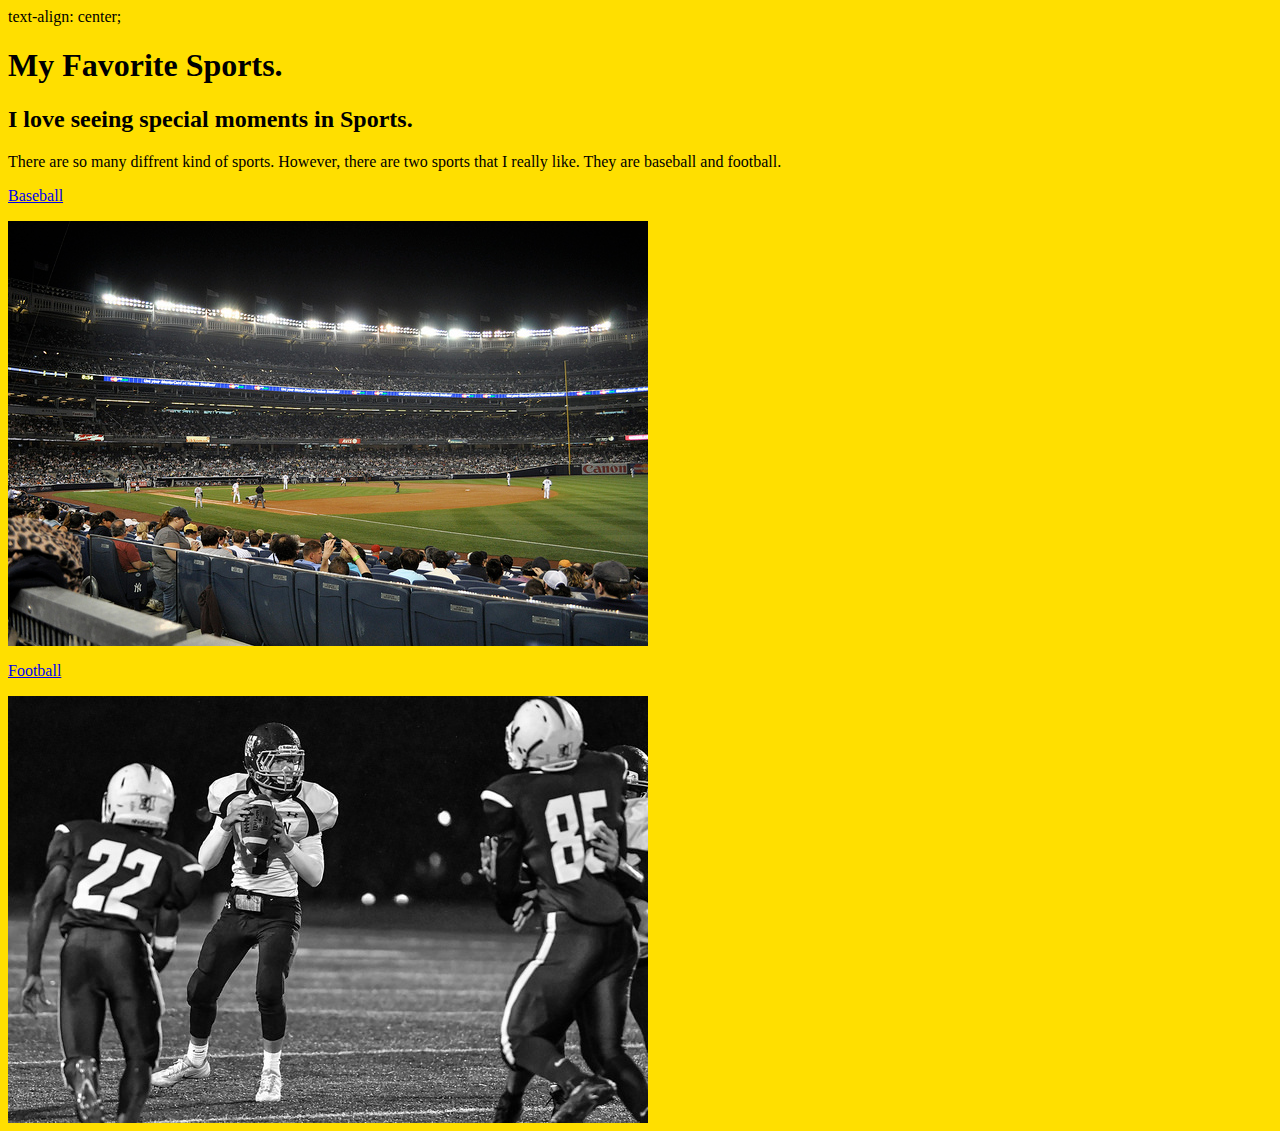
<file: Index.html>
<html>	
	<head>
		<title>My Favorite Sports.</title>
		<link href="style.css" rel="stylesheeet">
	</head>

		<body style="background-color:FFDF00;">
			text-align: center;
			<h1>My Favorite Sports.</h1>
			<h2>I love seeing special moments in Sports.</h2>
			<P> There are so many diffrent kind of sports. However, there are two sports that I really like. They are baseball and football.</P>
			<p><a href="baseball.html" alt="Baseball">Baseball</a></p>
				<img src="Images/Baseball/BS1.jpg">

			<p><a href="football.html" alt="Football">Football</a></p>
				<img src="Images/Football/FT1.jpg">
</html>
</file>
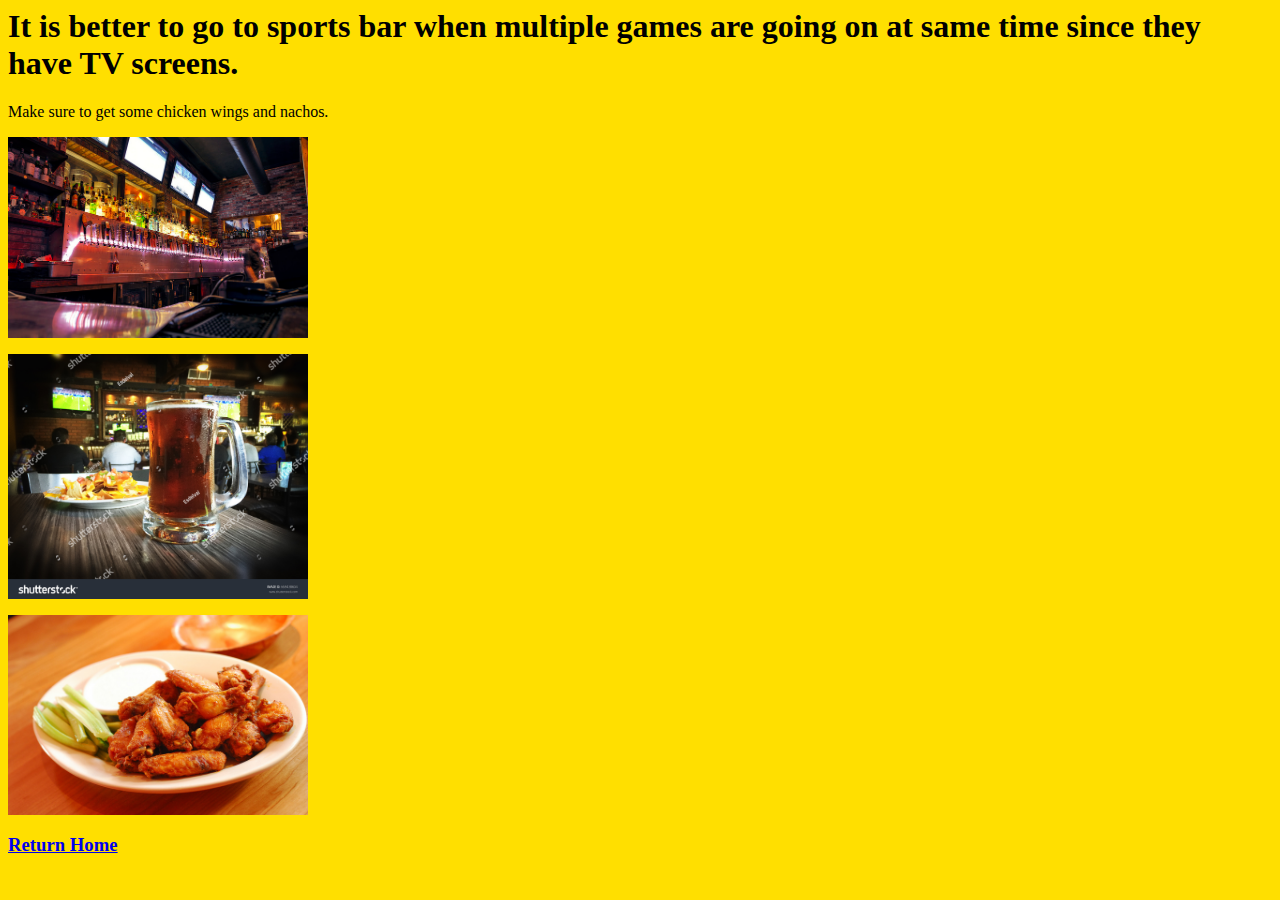
<file: Bars.html>
<html>	
	<head>
		<title>Ways to enjoy baseball for my self</title>
		<link href="style.css" rel="stylesheeet">
	</head>

		<body style="background-color:FFDF00;">
			<h1> It is better to go to sports bar when multiple games are going on at same time since they have TV screens.</h1>
			<p>Make sure to get some chicken wings and nachos.</p>

			<p><img src="Images/Baseball/Bar2.jpg" width="300"/></p>

			<p><img src="Images/Baseball/nachos.jpg" width="300"/></p>

			<p><img src="Images/Baseball/wings.jpg" width="300"/></p>


			
			<a href="Index.html"><h3> Return Home</h3></a>
</html>
</file>
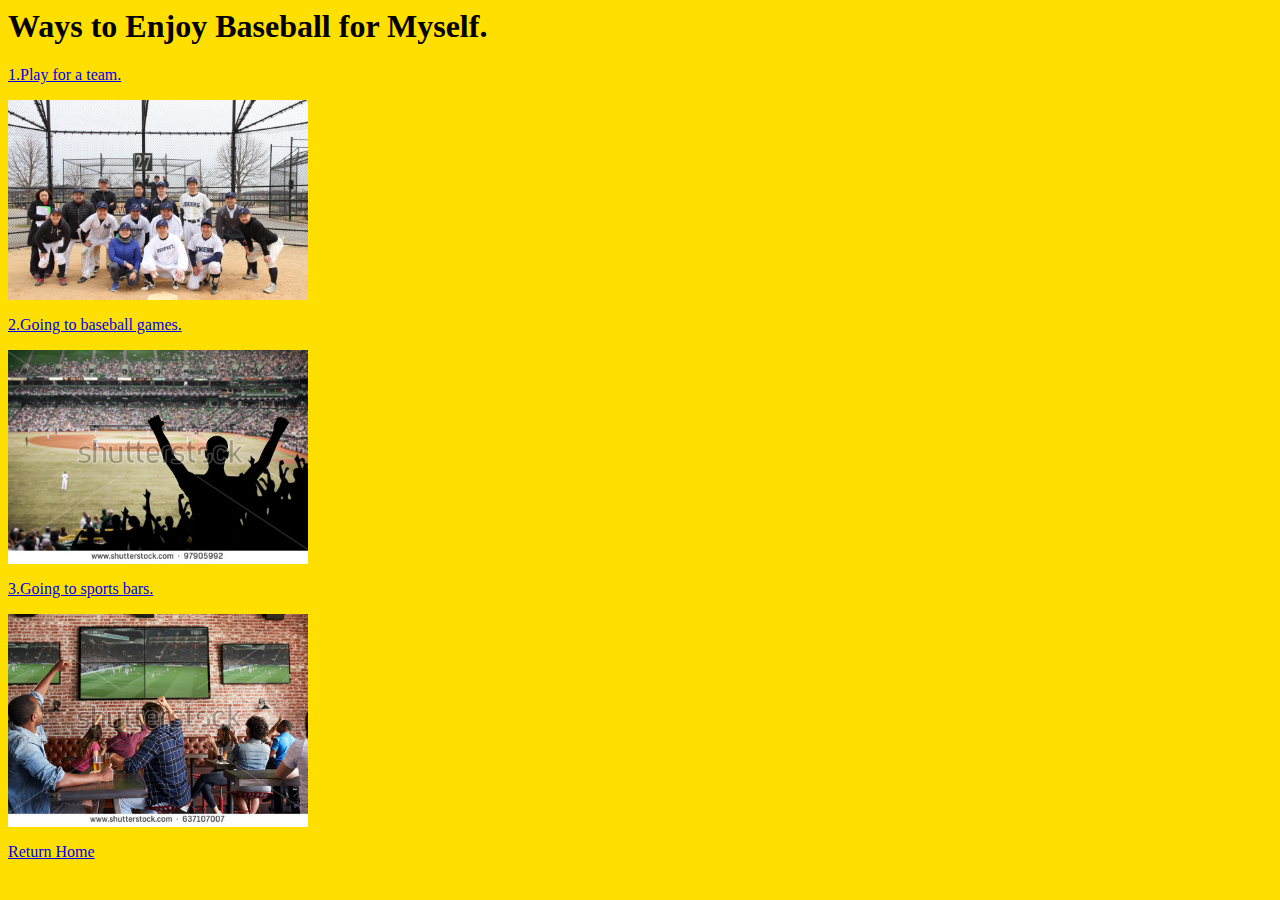
<file: baseball.html>
<html>	
	<head>
		<title>Ways to enjoy baseball for my self</title>
		<link href="style.css" rel="stylesheeet">
	</head>

		<body style="background-color:FFDF00;">
			<h1> Ways to Enjoy Baseball for Myself. </h1>
			<p><a href="Pitching.html">1.Play for a team.</a></p>

			<img src="Images/Baseball/Jokers.jpg" width="300" alt="playing baseball">

			<p><a href="Going.html">2.Going to baseball games.</a></p>
			<img src="Images/Baseball/Going.jpg" width="300" alt="Going to baseball games">

			<p><a href="Bars.html">3.Going to sports bars.</a></p>
			<img src="Images/Baseball/bar.jpg" width="300" alt="Going to sports bars"/>

			<p><a href="Index.html">Return Home</a></P>
</html>
</file>
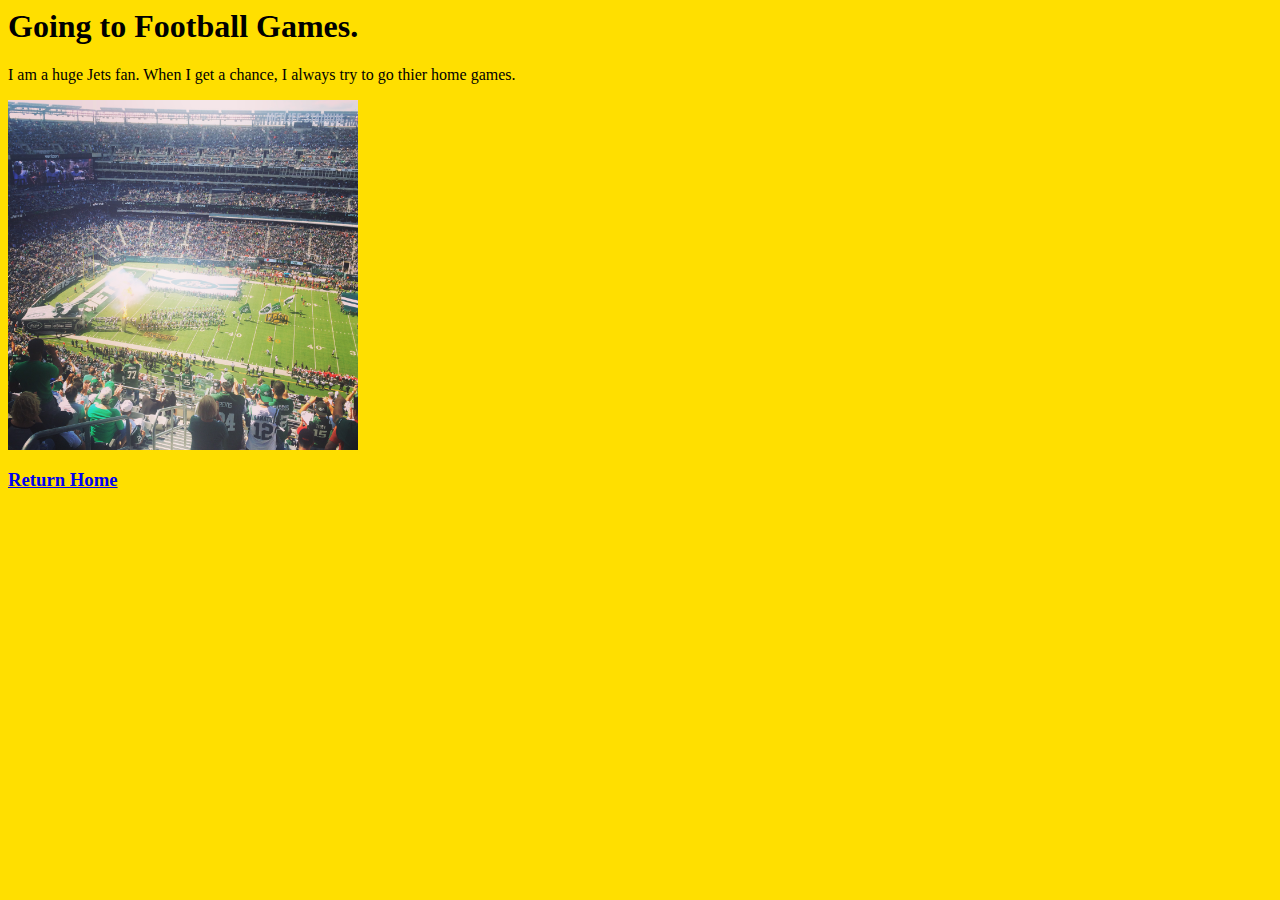
<file: football-games.html>
<html>	
	<head>
		<title>Going to Football Games</title>
		<link href="style.css" rel="stylesheeet">
	</head>

		<body style="background-color:FFDF00;">
			<h1>Going to Football Games.</h1>
			<p>I am a huge Jets fan. When I get a chance, I always try to go thier home games.

			<p><image src="Images/Football/IMG_0358.JPG" Width="350"/></p>

			<a href="Index.html"><h3> Return Home</h3></a>
</html>
</file>
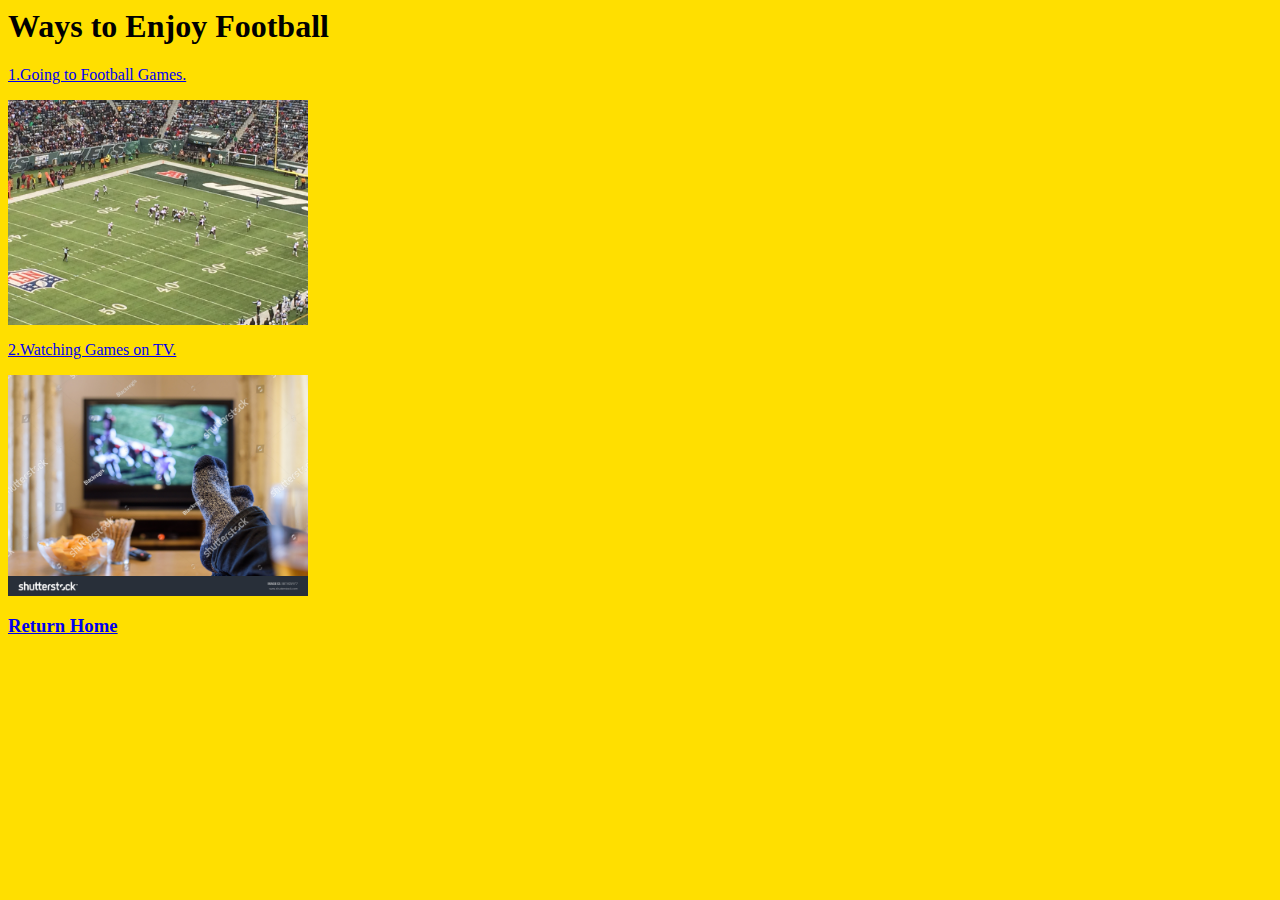
<file: football.html>
<html>	
	<head>
		<title>Ways to Enjoy Football.</title>
		<link href="style.css" rel="stylesheeet">
	</head>

		<body style="background-color:FFDF00;">
			<h1>Ways to Enjoy Football</h1>

			
			<p><a href="football-games.html" alt="Footballgames">1.Going to Football Games.</a></p>
			<p><img src="Images/Football/IMG_0029.jpg" width="300"/></p>

			<p><a href="football-games-on-TV.html" alt="Football games on TV">2.Watching Games on TV.</a></p>
			<p><img src="Images/Football/watching.jpg" width="300"/></p>

			

			<a href="Index.html"><h3> Return Home</h3></a>
			
</html>
</file>
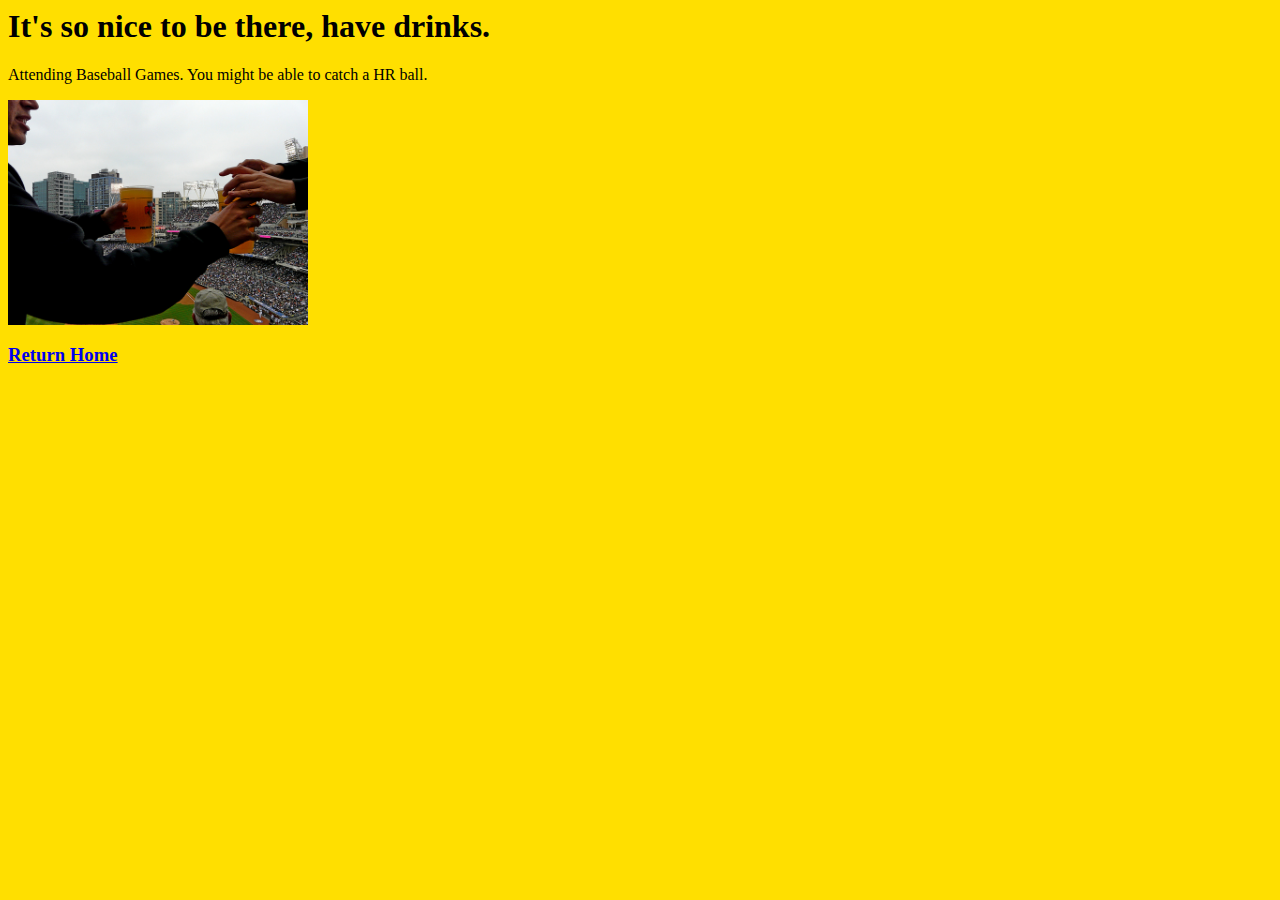
<file: Going.html>
<html>	
	<head>
		<title>Ways to Enjoy Baseball for Myself</title>
		<link href="style.css" rel="stylesheeet">
	</head>

		<body style="background-color:FFDF00;">
			<h1> It's so nice to be there, have drinks. </h1>
			<p>Attending Baseball Games. You might be able to catch a HR ball.</p>

			<img src="Images/Baseball/beer.jpg" width="300"/>

			
			<a href="Index.html"><h3> Return Home</h3></a>
</html>
</file>
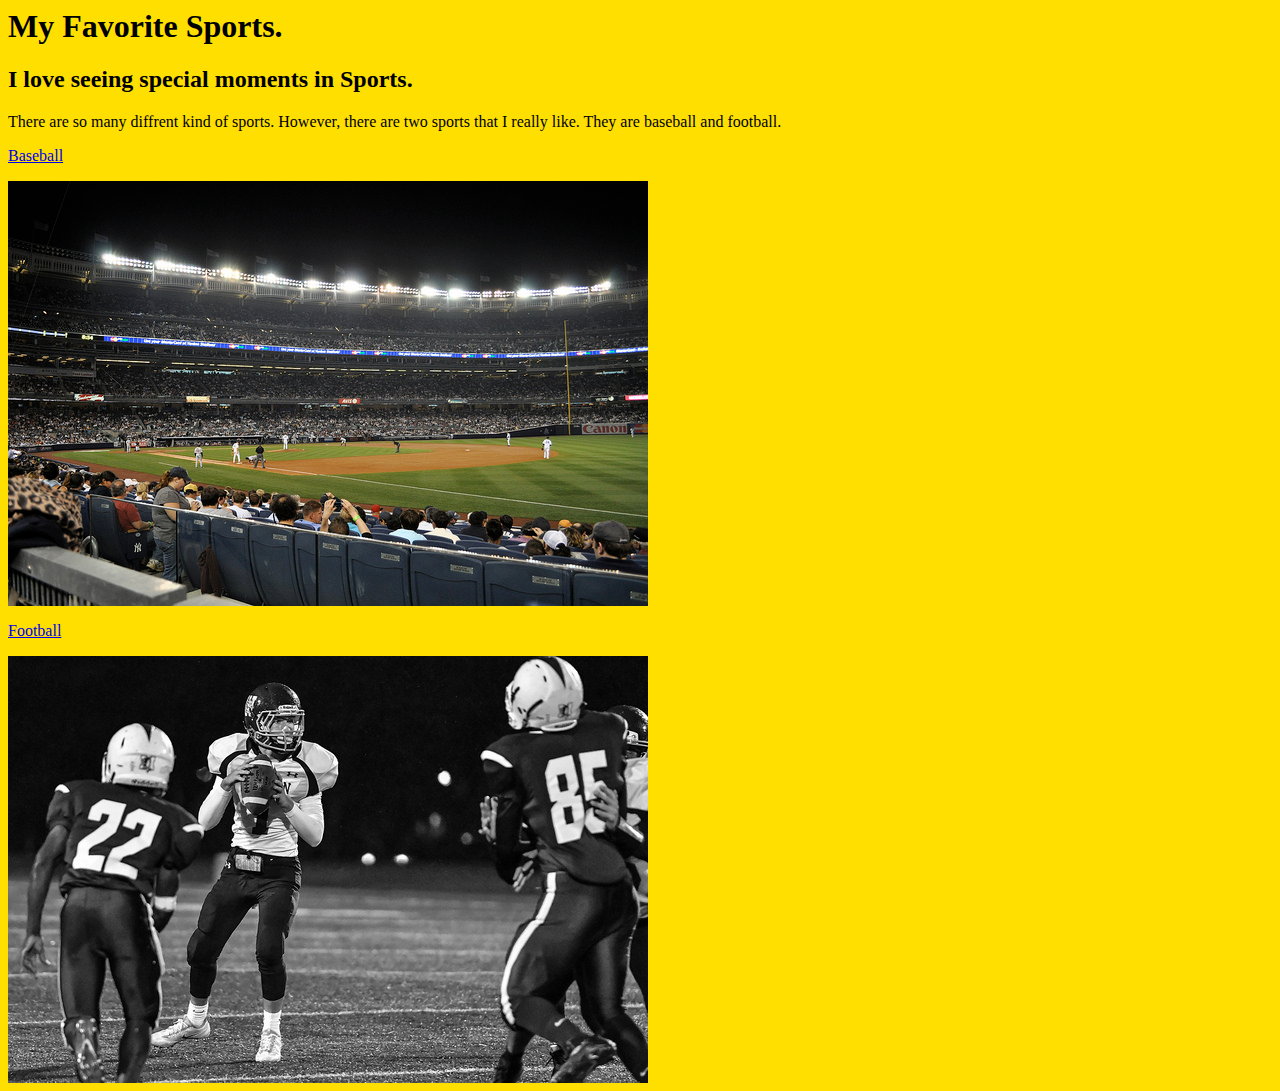
<file: Homepage.Index copy.html>
<html>	
	<head>
		<title>My Favorite Sports.</title>
		<link href="style.css" rel="stylesheeet">
	</head>

		<body style="background-color:FFDF00;">
			<h1>My Favorite Sports.</h1>
			<h2>I love seeing special moments in Sports.</h2>
			<P> There are so many diffrent kind of sports. However, there are two sports that I really like. They are baseball and football.</P>
			<p><a href="baseball.html" alt="Baseball">Baseball</a></p>
				<img src="Images/Baseball/BS1.jpg">

			<p><a href="football.html" alt="Football">Football</a></p>
				<img src="Images/Football/FT1.jpg">
</html>
</file>
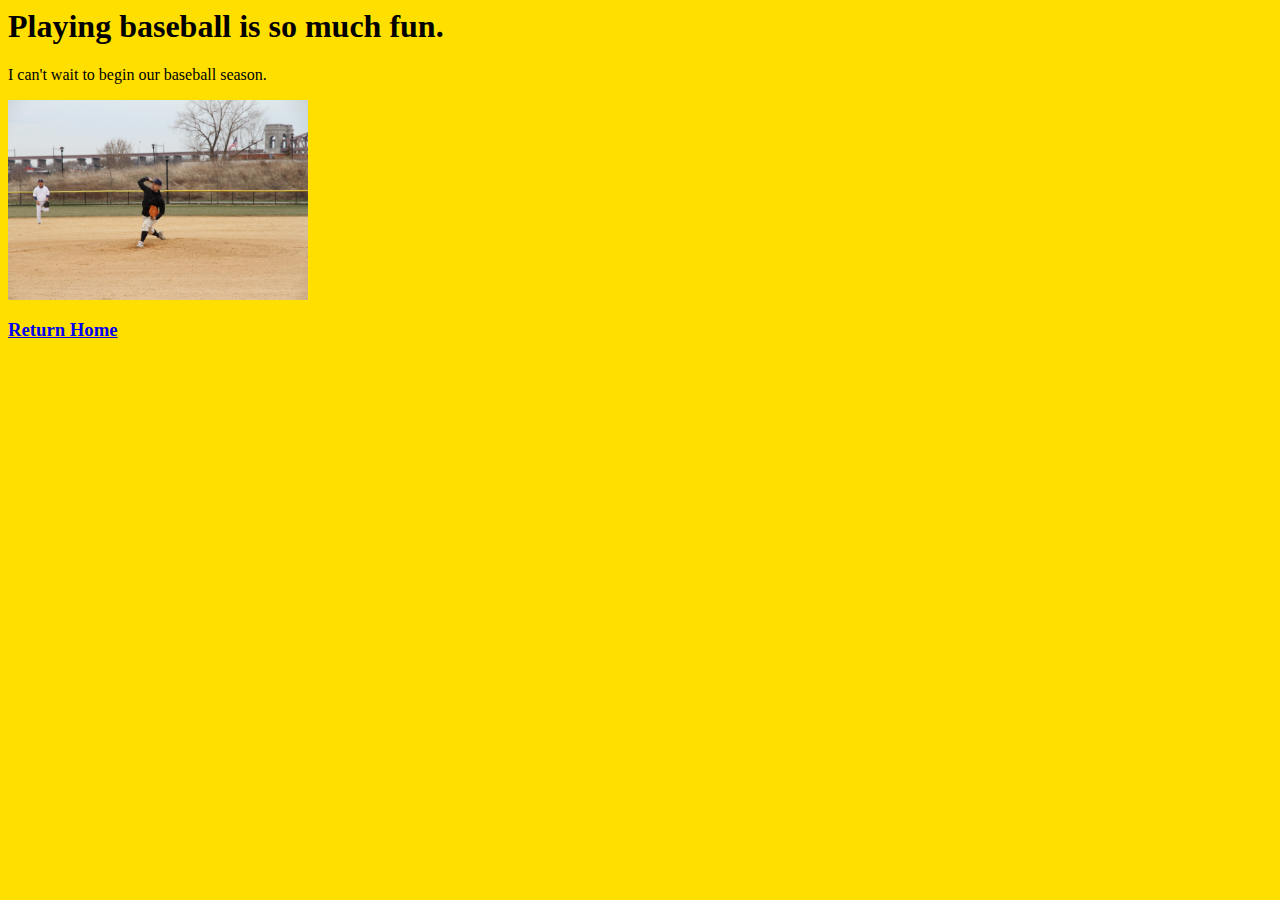
<file: Pitching.html>
<html>	
	<head>
		<title>Ways to Enjoy Baseball for MySelf</title>
		<link href="style.css" rel="stylesheeet">
	</head>

		<body style="background-color:FFDF00;">
			<h1> Playing baseball is so much fun. </h1>
			<p>I can't wait to begin our baseball season.</p>

			<a href="https://youtu.be/JsG40BSuUMA?t=50s"><img src="Images/Baseball/Seiya.jpg" width="300" alt="Pitching" title="A scrimmage game"/></a>

			
			<a href="Index.html"><h3> Return Home</h3></a>
</html>
</file>
<file: style.css>
body{text-align: centor:;}
</file>
